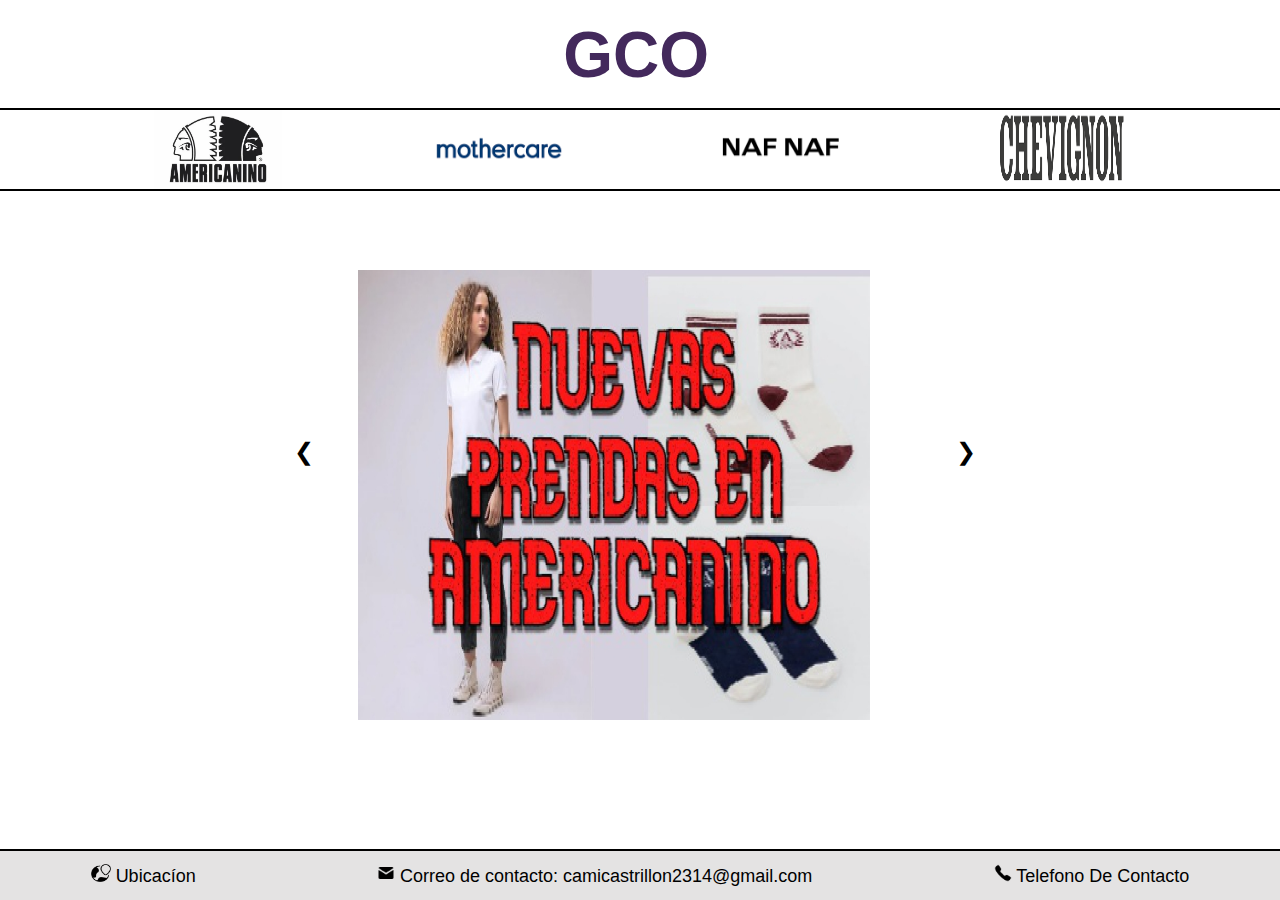
<file: index.html>
<!DOCTYPE html>
<html lang="es">


<head>
    <meta charset="UTF-8">
    <meta name="viewport" content="width=device-width, initial-scale=1.0">
    <title>Document</title>
    <link rel="stylesheet" href="src/styles/estilos.css">
</head>

<body >
<header class="cabeza">

    <a class="logo" href="index.html">
       <h1>GCO</h1>
    </a>
</header>

<main class="contenido">
    <section class="listaMarcas">
   
            <a class="marca" href="americanino.html">
                <img class="marca"  src="src/img/AMERICANINO.jpg" alt="americanino">
            </a>
     
            <a class="marca" href="motherCare.html">
                <img class="marca"  src="src/img/mother_care.png" alt="mother care">
            </a>
      
            <a class="marca"  href="nafNaf.html">
                <img class="marca"  src="src/img/naf_naf.png" alt="naf naf">
            </a>
      
            <a class="marca" href="chevignon.html">
                <img class="marca"  src="src/img/chevignon.png" alt="chevignon">
            </a>
</section>
<div class="carousel">
    <a href="americanino.html">
    <img class="carousel-img active" src="src/img/AMERICANINO_walper_page-0001.jpg" alt="Imagen 1"  ></a>
    <a href="nafNaf.html">
    <img class="carousel-img" src="src/img/naf_naf_walper_.png" alt="Imagen 2">
    </a>
    <a href="chevignon">
    <img class="carousel-img" src="src/img/chevignono_walper.jpg" alt="Imagen 3">
    </a>
    <a href="motherCare.html">
        <img class="carousel-img" src="src/img/mother_care_walper.jpg" alt="Imagen 4">
        </a>
    
    <button class="carousel-btn prev" onclick="changeSlide(-1)">&#10094;</button>
    <button class="carousel-btn next" onclick="changeSlide(1)">&#10095;</button>
  </div>
</main>

 <footer class="informacion">
    <div class="contactos">
        <img style="width: 20;height: 18px;margin: 0%;" src="src/img/icons8-teléfono-50.png" alt="">
        <a href="https://wa.me/3022633615" target="_blank">Telefono De Contacto</a>
    </div>
    <div class="contactos">
        <img style="width: 20;height: 18px;margin: 0%;" src="src/img/icons8-correo-24.png" alt="">
        <a href="https://mail.google.com/mail/u/0/#inbox?compose=CllgCJvlHShkclMXhJMbnjfmCfsJRDRHpWPDwnxDpPZcWlsRtzSHxwlHvJMZTwTHHcLDGSPtLbq "
            target="_blank">Correo de contacto: camicastrillon2314@gmail.com</a>
    </div>
    <div class="contactos">
        <img style="width: 20px;height: 18px;margin: 0%;" src="src/img/icons8-ubicación-64.png" alt="">
        <a href="https://www.google.com/maps/place/32%C2%B040'33.8%22N+117%C2%B009'28.1%22W/@32.6760573,-117.1603832,547m/data=!3m2!1e3!4b1!4m4!3m3!8m2!3d32.6760528!4d-117.1578083?hl=es&entry=ttu"
        target="_blank" >Ubicacíon</a>
    </div>
</footer>

<script src="src/scripts/scripts.js"></script>
</body>
</html>
</file>
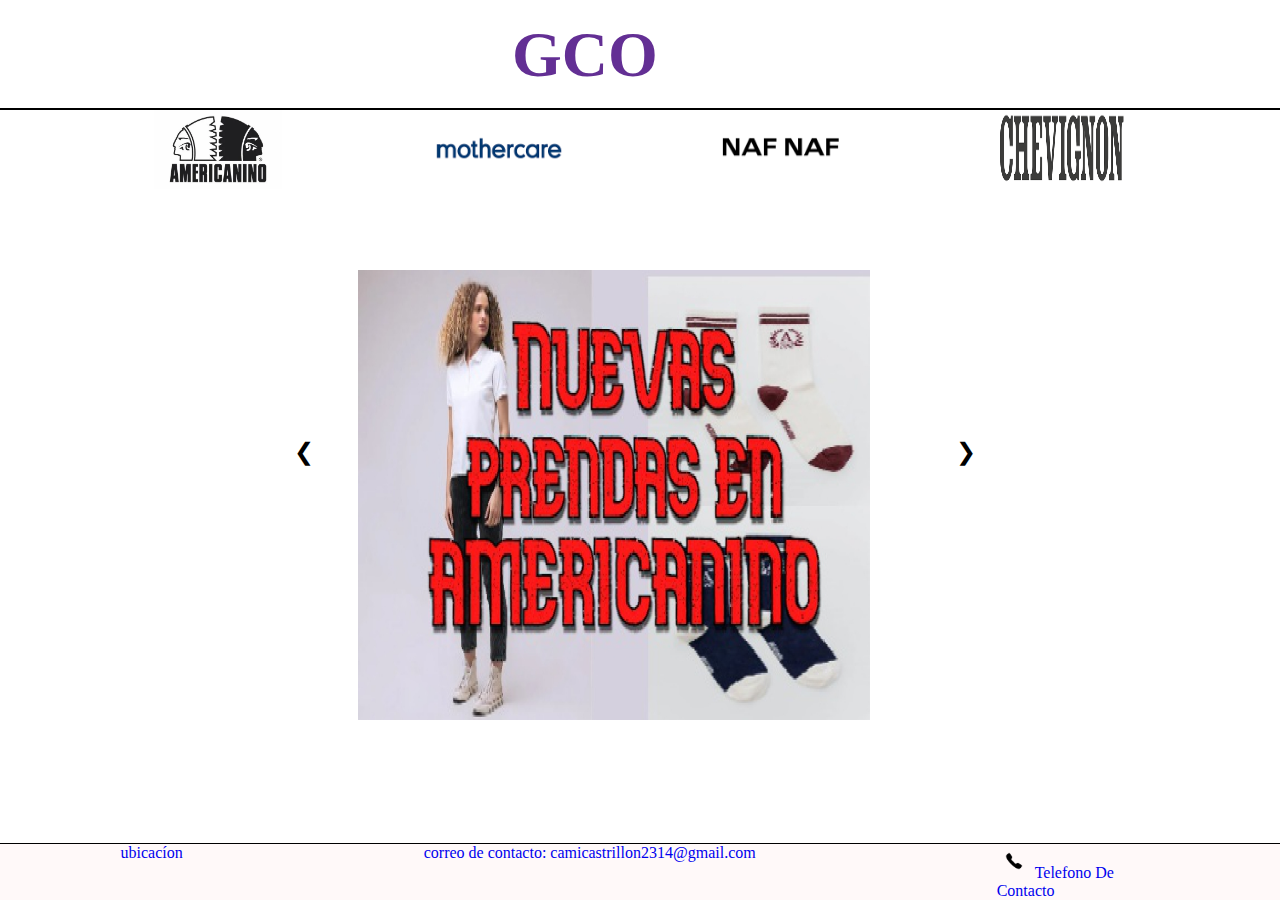
<file: grupoUribe/index.html>
<!DOCTYPE html>
<html lang="es">


<head>
    <meta charset="UTF-8">
    <meta name="viewport" content="width=device-width, initial-scale=1.0">
    <title>Document</title>
    <link rel="stylesheet" href="src/styles/estilos.css">
</head>

<body >
<header class="cabeza">

    <a class="logo" href="index.html">
       <h1>GCO</h1>
    </a>
</header>

<main class="contenido">
    <section class="listaMarcas">
   
            <a class="marca" href="americanino.html">
                <img class="marca"  src="src/img/AMERICANINO.jpg" alt="americanino">
            </a>
     
            <a class="marca" href="motherCare.html">
                <img class="marca"  src="src/img/mother care.png" alt="mother care">
            </a>
      
            <a class="marca"  href="nafNaf.html">
                <img class="marca"  src="src/img/naf naf.png" alt="naf naf">
            </a>
      
            <a class="marca" href="chevignon.html">
                <img class="marca"  src="src/img/chevignon.png" alt="chevignon">
            </a>
</section>
<div class="carousel">
    <a href="americanino.html">
    <img class="carousel-img active" src="src/img/AMERICANINO walper_page-0001.jpg" alt="Imagen 1"  ></a>
    <a href="nafNaf.html">
    <img class="carousel-img" src="src/img/naf naf walper (1).png" alt="Imagen 2">
    </a>
    <a href="chevignon">
    <img class="carousel-img" src="src/img/chevignono walper.jpg" alt="Imagen 3">
    </a>
    <a href="motherCare.html">
        <img class="carousel-img" src="src/img/mother care walper.jpg" alt="Imagen 4">
        </a>
    
    <button class="carousel-btn prev" onclick="changeSlide(-1)">&#10094;</button>
    <button class="carousel-btn next" onclick="changeSlide(1)">&#10095;</button>
  </div>
</main>


 <footer class="informacion">
    <div class="contactos" >
        <img style="width: 18px;height: 18px;margin: 5%;" src="src/img/icons8-teléfono-50.png" alt="">
        <a  href="https://wa.me/3022633615"target="_blank">Telefono De Contacto</a>
    </div>

    <div class="contactos">
        <a href="https://mail.google.com/mail/u/0/#inbox?compose=CllgCJvlHShkclMXhJMbnjfmCfsJRDRHpWPDwnxDpPZcWlsRtzSHxwlHvJMZTwTHHcLDGSPtLbq " target="_blank">correo de contacto: camicastrillon2314@gmail.com</a>
    </div>

    <div class="contactos">
        <a href="https://www.google.com/maps/place/32%C2%B040'33.8%22N+117%C2%B009'28.1%22W/@32.6760573,-117.1603832,547m/data=!3m2!1e3!4b1!4m4!3m3!8m2!3d32.6760528!4d-117.1578083?hl=es&entry=ttu" target="_blank">ubicacíon</a>
    </div>

 

</footer>

<script src="src/scripts/scripts.js"></script>
</body>
</html>
</file>
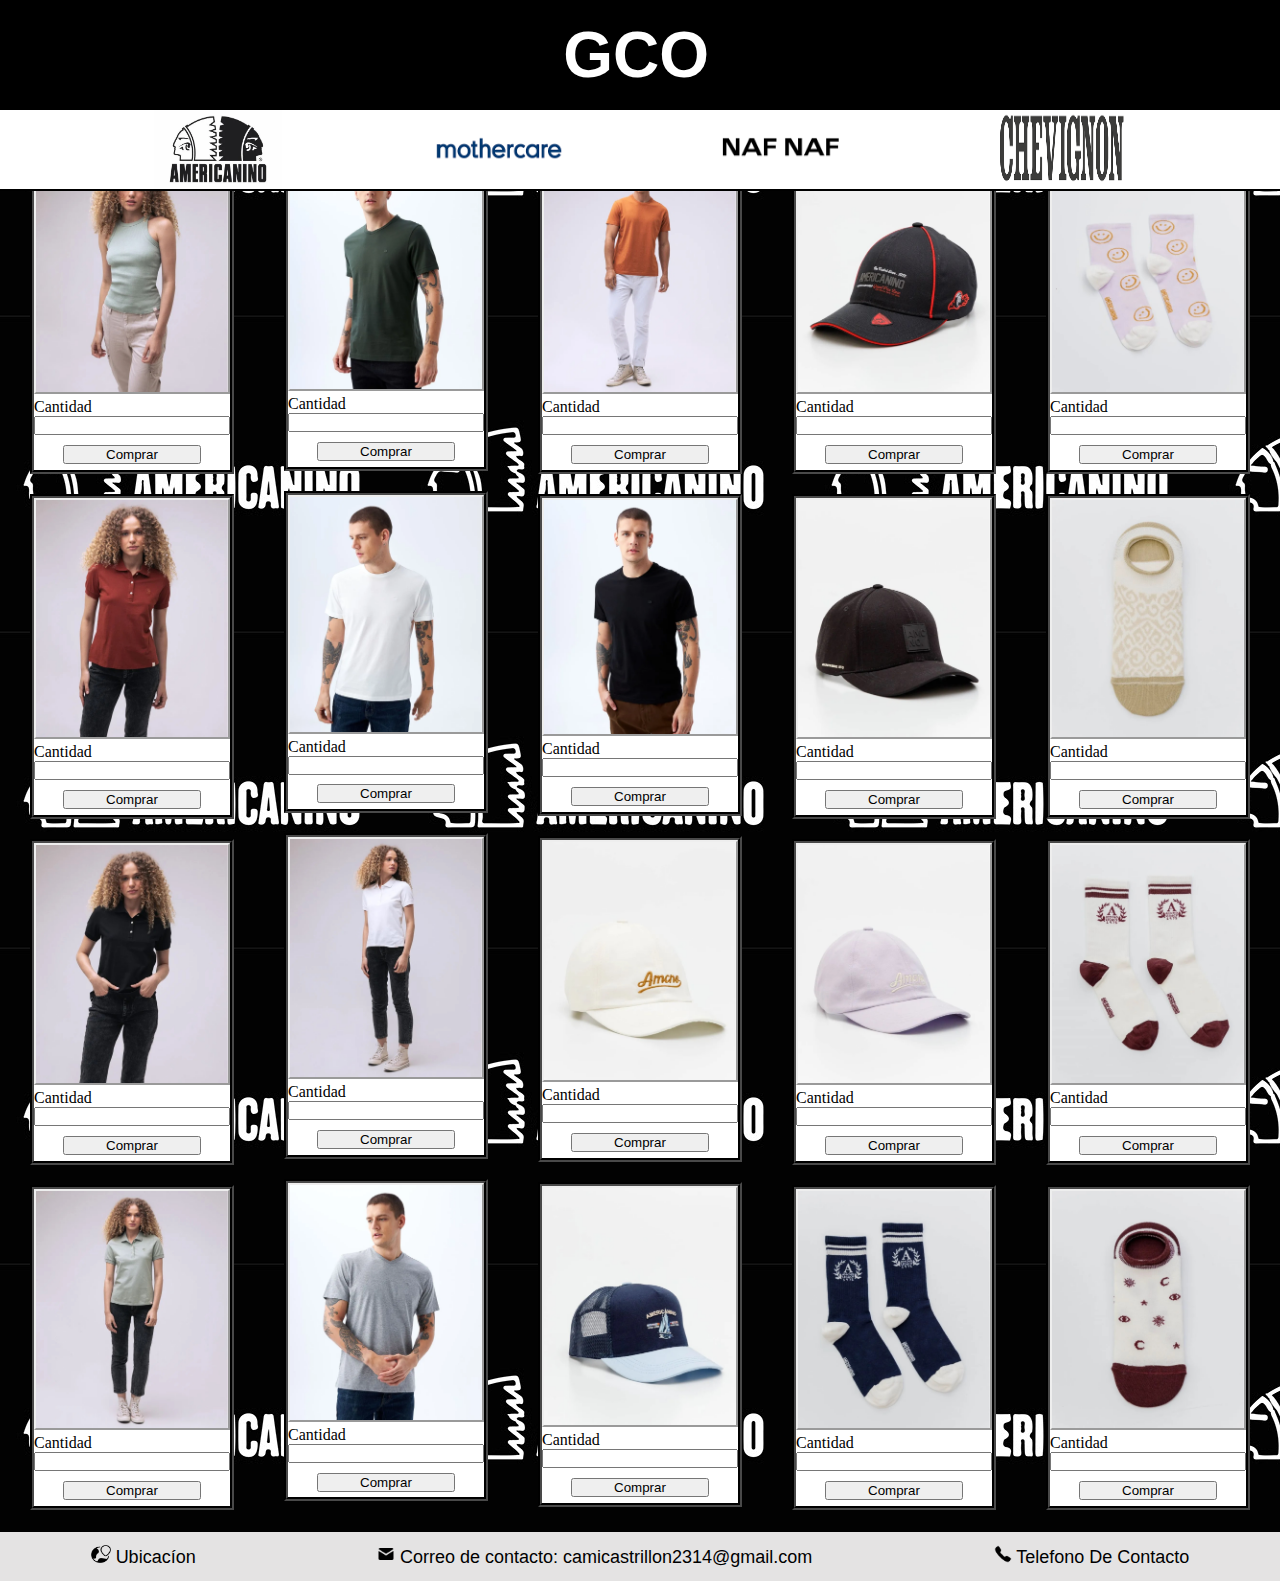
<file: americanino.html>
<!DOCTYPE html>
<html lang="es">

<head>
    <meta charset="UTF-8">
    <meta name="viewport" content="width=device-width, initial-scale=1.0">
    <title>Americanino</title>
    <link rel="stylesheet" href="src/styles/estilos.css">
</head>

<body>
    <header class="cabezaAmericanino">

        <a class="logoAmericanino" href="index.html">
            <h1>GCO</h1>
        </a>
    </header>
    
    <main id="mainAmericanino">
        <section class="listaMarcas">

            <a class="marca" href="americanino.html">
                <img class="marca" src="src/img/AMERICANINO.jpg" alt="americanino">
            </a>

            <a class="marca" href="motherCare.html">
                <img class="marca" src="src/img/mother_care.png" alt="mother care">
            </a>

            <a class="marca" href="nafNaf.html">
                <img class="marca" src="src/img/naf_naf.png" alt="naf naf">
            </a>

            <a class="marca" href="chevignon.html">
                <img class="marca" src="src/img/chevignon.png" alt="chevignon">
            </a>
        </section>
        
<section id="AMERICANINO">
        <section class="RopasAMERICANINO">
             <div class="contenidoAMERICANINO">
                <img class="imagenRopaAMERICANINO" src="src/img/prendas_americanino/blusa_verde_Lima_mujer_americanino.jpg"alt="">
                <label for="Cantidad">Cantidad<input type="number"></label>
                <input class="comprarAMERCANINO" type="button" value="Comprar">
            </div>
            <div class="contenidoAMERICANINO">
                <img class="imagenRopaAMERICANINO" src="src/img/prendas_americanino/camisa-roja_mujer_americanino.jpg"alt="">
                <label for="Cantidad">Cantidad<input type="number"></label>
                <input class="comprarAMERCANINO" type="button" value="Comprar">
            </div>
            <div class="contenidoAMERICANINO">
                <img class="imagenRopaAMERICANINO" src="src/img/prendas_americanino/camisa_negra_americanino.jpg"alt="">
                <label for="Cantidad">Cantidad<input type="number"></label>
                <input class="comprarAMERCANINO" type="button" value="Comprar">
            </div>
            <div class="contenidoAMERICANINO">
                <img class="imagenRopaAMERICANINO" src="src/img/prendas_americanino/camisa_verde_lima_mujer_americanino.jpg"alt="">
                <label for="Cantidad">Cantidad<input type="number"></label>
                <input class="comprarAMERCANINO" type="button" value="Comprar">
            </div>
        </section>

        <section class="RopasAMERICANINO">
            <div class="contenidoAMERICANINO">
                <div class="contenedor"></div>
                <img class="imagenRopaAMERICANINO" src="src/img/prendas_americanino/camiseta-verde-militar_americanino.webp"alt="">
                <label for="Cantidad">Cantidad <input type="number"></label>
                <input class="comprarAMERCANINO" type="button" value="Comprar">
            </div>
            <div class="contenidoAMERICANINO">
                <div class="contenedor"></div>
                <img class="imagenRopaAMERICANINO"
                src="src/img/prendas_americanino/camiseta_blanca_americanino.webp" alt="">
                <label for="Cantidad">Cantidad<input type="number"></label>
                <input class="comprarAMERCANINO" type="button" value="Comprar">
            </div>
            <div class="contenidoAMERICANINO">
                <div class="contenedor"></div>
                <img class="imagenRopaAMERICANINO"
                src="src/img/prendas_americanino/camiseta_blanca_mujer_americanino.jpg" alt="">
                <label for="Cantidad">Cantidad<input type="number"></label>
                <input class="comprarAMERCANINO" type="button" value="Comprar">
            </div>
            <div class="contenidoAMERICANINO">
                <div class="contenedor"></div>
                <img class="imagenRopaAMERICANINO" src="src/img/prendas_americanino/camiseta_gris_americanino.webp"alt="">
                <label for="Cantidad">Cantidad<input type="number"></label>
                <input class="comprarAMERCANINO" type="button" value="Comprar">
            </div>
        </section>


        <section class="RopasAMERICANINO">
            <div class="contenidoAMERICANINO">
                <div class="contenedor"></div>
                <img class="imagenRopaAMERICANINO"
                src="src/img/prendas_americanino/camiseta_naranja_americanino.webp"alt="">
                <label for="Cantidad">Cantidad<input type="number"></label>
                <input class="comprarAMERCANINO" type="button" value="Comprar">
            </div>
            <div class="contenidoAMERICANINO">
                <div class="contenedor"></div>
                <img class="imagenRopaAMERICANINO"
                src="src/img/prendas_americanino/camiseta_negra_americanino.webp"alt="">
                <label for="Cantidad">Cantidad<input type="number"></label>
                <input class="comprarAMERCANINO" type="button" value="Comprar">
            </div>
            <div class="contenidoAMERICANINO">
                <div class="contenedor"></div>
                <img class="imagenRopaAMERICANINO"
                src="src/img/prendas_americanino/gorra_blanca_americanino.jpg" alt="">
                <label for="Cantidad">Cantidad<input type="number"></label>
                <input class="comprarAMERCANINO" type="button" value="Comprar">
            </div>
            <div class="contenidoAMERICANINO">
                <div class="contenedor"></div>
                <img class="imagenRopaAMERICANINO" src="src/img/prendas_americanino/gorra_camionero_azul_americanino.jpg"alt="">
                <label for="Cantidad">Cantidad<input type="number"></label>
                <input class="comprarAMERCANINO" type="button" value="Comprar">
            </div>
        </section>

            <section class="RopasAMERICANINO">
                <div class="contenidoAMERICANINO">
                    <div class="contenedor"></div>
                    <img class="imagenRopaAMERICANINO"
                    src="src/img/prendas_americanino/gorra_deportiva_negra_americanino.jpg"alt="">
                    <label for="Cantidad">Cantidad<input type="number"></label>
                    <input class="comprarAMERCANINO" type="button" value="Comprar">
                </div>
                <div class="contenidoAMERICANINO">
                    <div class="contenedor"></div>
                    <img class="imagenRopaAMERICANINO"
                    src="src/img/prendas_americanino/gorra_negra_americanino.jpg"alt="">
                    <label for="Cantidad">Cantidad<input type="number"></label>
                    <input class="comprarAMERCANINO" type="button" value="Comprar">
                </div>
                <div class="contenidoAMERICANINO">
                    <div class="contenedor"></div>
                    <img class="imagenRopaAMERICANINO"
                    src="src/img/prendas_americanino/gorra_rosa_americanio.jpg"alt="">
                    <label for="Cantidad">Cantidad<input type="number"></label>
                    <input class="comprarAMERCANINO" type="button" value="Comprar">
                </div>
                <div class="contenidoAMERICANINO">
                    <div class="contenedor"></div>
                    <img class="imagenRopaAMERICANINO"
                    src="src/img/prendas_americanino/medias_azules_americanino.jpg"alt="">
                    <label for="Cantidad">Cantidad<input type="number"></label>
                    <input class="comprarAMERCANINO" type="button" value="Comprar">
                </div>
            </section>

        <section class="RopasAMERICANINO">
            <div class="contenidoAMERICANINO">
                <div class="contenedor"></div>
                <img class="imagenRopaAMERICANINO"
                src="src/img/prendas_americanino/medias_rosa_americanino.jpg"alt="">
                <label for="Cantidad">Cantidad<input type="number"></label>
                <input class="comprarAMERCANINO" type="button" value="Comprar">
            </div>
            <div class="contenidoAMERICANINO">
                <div class="contenedor"></div>
                <img class="imagenRopaAMERICANINO"
                src="src/img/prendas_americanino/medias_vainilla_americanino.jpg"alt="">
                <label for="Cantidad">Cantidad<input type="number"></label>
                <input class="comprarAMERCANINO" type="button" value="Comprar">
            </div>
            <div class="contenidoAMERICANINO">
                <div class="contenedor"></div>
                <img class="imagenRopaAMERICANINO"
                src="src/img/prendas_americanino/medias_vinotinto_americanino.jpg"alt="">
                <label for="Cantidad">Cantidad<input type="number"></label>
                <input class="comprarAMERCANINO" type="button" value="Comprar">
            </div>
            <div class="contenidoAMERICANINO">
                <div class="contenedor"></div>
                <img class="imagenRopaAMERICANINO"
                src="src/img/prendas_americanino/tobillera_vinotinto_americanino.jpg" alt="">
                <label for="Cantidad">Cantidad<input type="number"></label>
                <input class="comprarAMERCANINO" type="button" value="Comprar">
            </div>
        </section>
 
    </section>
    </main>


    <footer class="informacion">
    
        <div class="contactos">
            <img style="width: 20;height: 18px;margin: 0%;" src="src/img/icons8-teléfono-50.png" alt="">
            <a href="https://wa.me/3022633615" target="_blank">Telefono De Contacto</a>
        </div>

        <div class="contactos">
            <img style="width: 20;height: 18px;margin: 0%;" src="src/img/icons8-correo-24.png" alt="">
            <a href="https://mail.google.com/mail/u/0/#inbox?compose=CllgCJvlHShkclMXhJMbnjfmCfsJRDRHpWPDwnxDpPZcWlsRtzSHxwlHvJMZTwTHHcLDGSPtLbq "
                target="_blank">Correo de contacto: camicastrillon2314@gmail.com</a>
        </div>

        <div class="contactos">
            <img style="width: 20px;height: 18px;margin: 0%;" src="src/img/icons8-ubicación-64.png" alt="">
            <a href="https://www.google.com/maps/place/32%C2%B040'33.8%22N+117%C2%B009'28.1%22W/@32.6760573,-117.1603832,547m/data=!3m2!1e3!4b1!4m4!3m3!8m2!3d32.6760528!4d-117.1578083?hl=es&entry=ttu"
            target="_blank" >Ubicacíon</a>
        </div>
    </footer>

    <script src="src/scripts/scripts.js"></script>
</body>

</html>
</file>
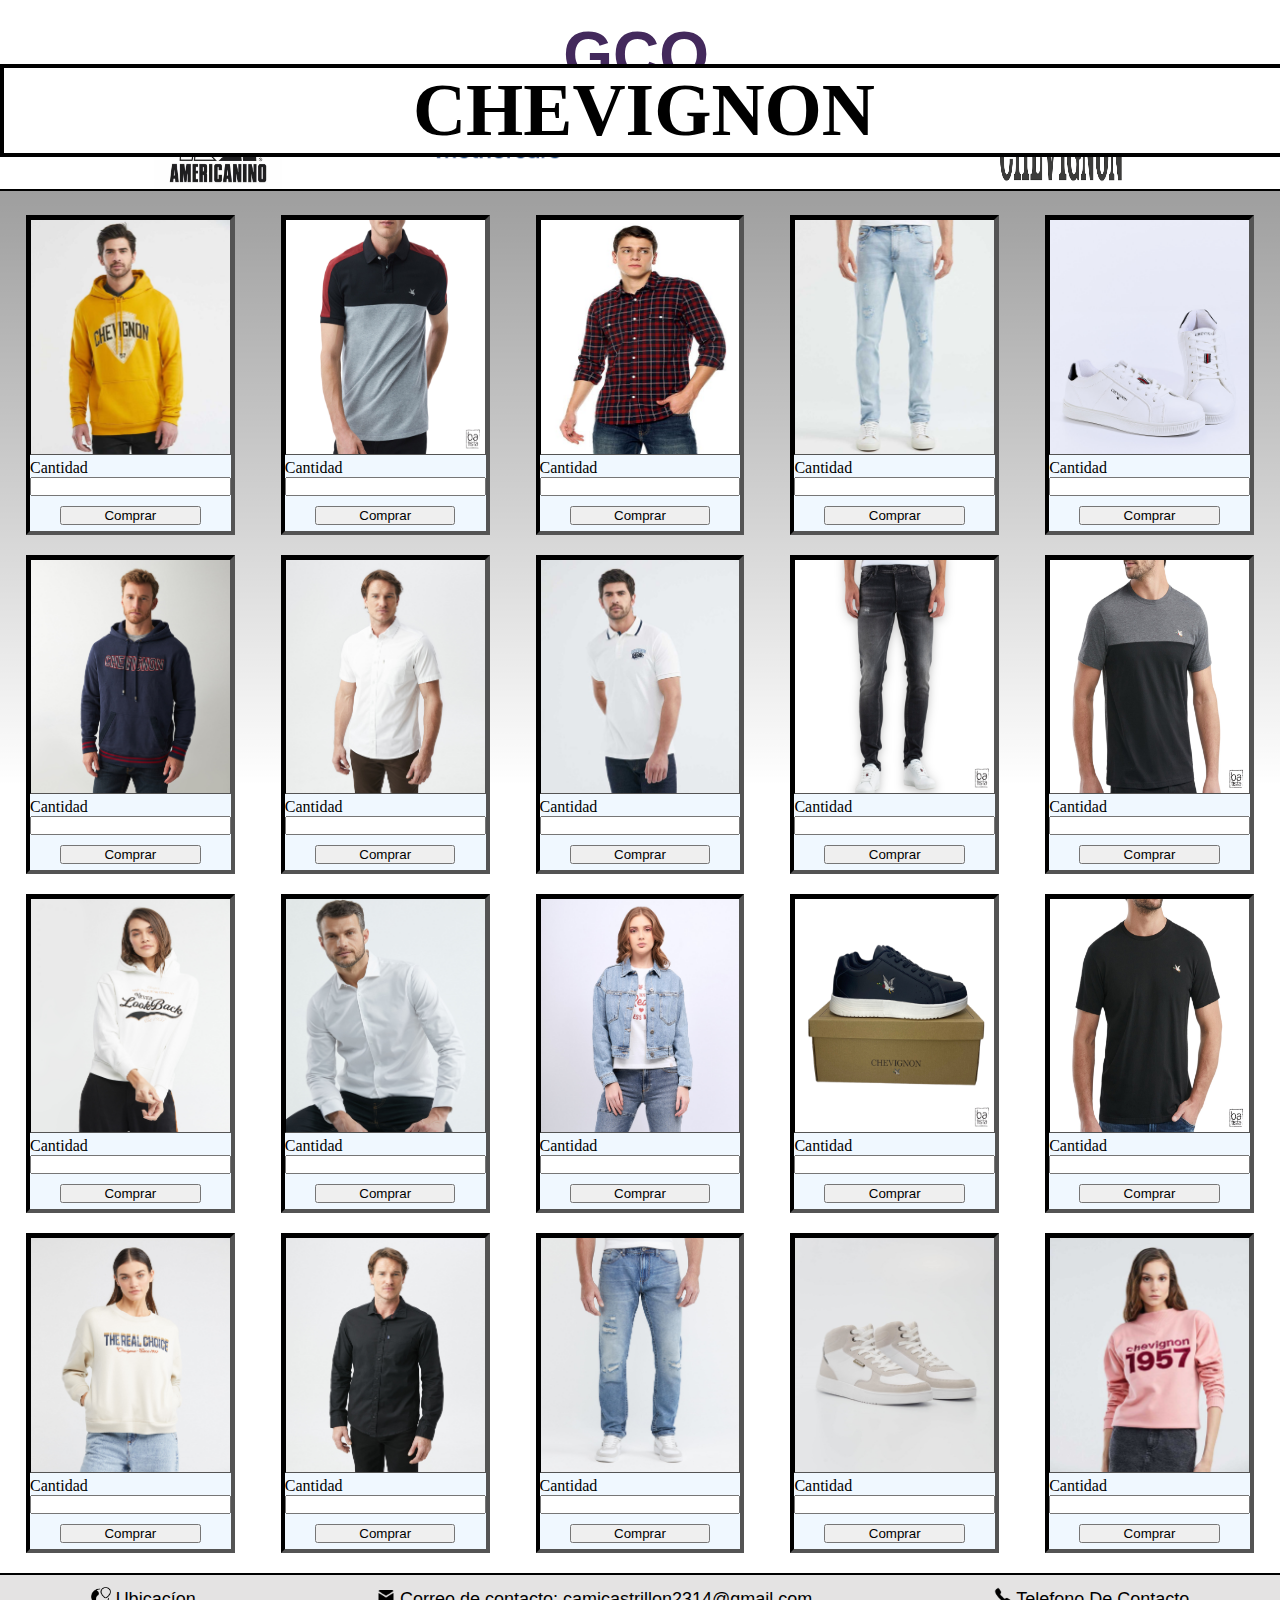
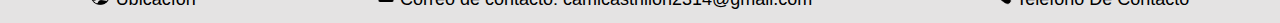
<file: chevignon.html>
<!DOCTYPE html>
<html lang="es">

<head>
    <meta charset="UTF-8">
    <meta name="viewport" content="width=device-width, initial-scale=1.0">
    <title>chevignon</title>
    <link rel="stylesheet" href="src/styles/estilos.css">
</head>

<body>
    <header class="cabeza">
    
            <a class="logo" href="index.html">
                <h1>GCO</h1>
            </a>
        </header>
        
        <main id="mainChevignon">
            <section class="listaMarcas">
    
                <a class="marca" href="americanino.html">
                    <img class="marca" src="src/img/AMERICANINO.jpg" alt="americanino">
                </a>
    
                <a class="marca" href="motherCare.html">
                    <img class="marca" src="src/img/mother_care.png" alt="mother care">
                </a>
    
                <a class="marca" href="nafNaf.html">
                    <img class="marca" src="src/img/naf_naf.png" alt="naf naf">
                </a>
    
                <a class="marca" href="chevignon.html">
                    <img class="marca" src="src/img/chevignon.png" alt="chevignon">
                </a>
            </section>

            <section id="tituloChevignon">
                <h1 id="contenidoTituloChevignon">CHEVIGNON</h1>
            </section>

        <section id="chevignon">
            <section class="Ropaschevignon">
                 <div class="contenidochevignon">
                    <img class="imagenRopachevignon" src="src/img/prendas_Chevignon/buzo_Amarillo_Chevignon.jpeg"alt="">
                    <label for="Cantidad">Cantidad<input type="number"></label>
                    <input class="comprarchevignon" type="button" value="Comprar">
                </div>
                <div class="contenidochevignon">
                    <img class="imagenRopachevignon" src="src/img/prendas_Chevignon/buzo_Azul_chevignon.jpg"alt="">
                    <label for="Cantidad">Cantidad<input type="number"></label>
                    <input class="comprarchevignon" type="button" value="Comprar">
                </div>
                <div class="contenidochevignon">
                    <img class="imagenRopachevignon" src="src/img/prendas_Chevignon/buzo_Mujer_blanco_chevignon.jpg "alt="">
                    <label for="Cantidad">Cantidad<input type="number"></label>
                    <input class="comprarchevignon" type="button" value="Comprar">
                </div>
                <div class="contenidochevignon">
                    <img class="imagenRopachevignon" src="src/img/prendas_Chevignon/buzo_Mujer_chevignon.jpg"alt="">
                    <label for="Cantidad">Cantidad<input type="number"></label>
                    <input class="comprarchevignon" type="button" value="Comprar">
                </div>
            </section>
    
            <section class="Ropaschevignon">
                <div class="contenidochevignon">
                    <div class="contenedor"></div>
                    <img class="imagenRopachevignon"
                    src="src/img/prendas_Chevignon/camisa_negro_gris.jpg"alt="">
                    <label for="Cantidad">Cantidad <input type="number"></label>
                    <input class="comprarchevignon" type="button" value="Comprar">
                </div>
                <div class="contenidochevignon">
                    <div class="contenedor"></div>
                    <img class="imagenRopachevignon"
                    src="src/img/prendas_Chevignon/camisaBlanca_chevignon.jpg" alt="">
                    <label for="Cantidad">Cantidad<input type="number"></label>
                    <input class="comprarchevignon" type="button" value="Comprar">
                </div>
                <div class="contenidochevignon">
                    <div class="contenedor"></div>
                    <img class="imagenRopachevignon"
                    src="src/img/prendas_Chevignon/camisaBlancaML_chevignon.jpg" alt="">
                    <label for="Cantidad">Cantidad<input type="number"></label>
                    <input class="comprarchevignon" type="button" value="Comprar">
                </div>
                <div class="contenidochevignon">
                    <div class="contenedor"></div>
                    <img class="imagenRopachevignon"
                    src="src/img/prendas_Chevignon/camisaNegraML_chevignon.jpg"alt="">
                    <label for="Cantidad">Cantidad<input type="number"></label>
                    <input class="comprarchevignon" type="button" value="Comprar">
                </div>
            </section>

            <section class="Ropaschevignon">
                <div class="contenidochevignon">
                    <div class="contenedor"></div>
                    <img class="imagenRopachevignon"
                    src="src/img/prendas_Chevignon/camisaRojacuadro_chevignon.jpg"alt="">
                    <label for="Cantidad">Cantidad<input type="number"></label>
                    <input class="comprarchevignon" type="button" value="Comprar">
                </div>
                <div class="contenidochevignon">
                    <div class="contenedor"></div>
                    <img class="imagenRopachevignon"
                    src="src/img/prendas_Chevignon/camiseta_Blanca_chevignon.jpeg"alt="">
                    <label for="Cantidad">Cantidad<input type="number"></label>
                    <input class="comprarchevignon" type="button" value="Comprar">
                </div>
                <div class="contenidochevignon">
                    <div class="contenedor"></div>
                    <img class="imagenRopachevignon"
                    src="src/img/prendas_Chevignon/chaqueta_Chevignon.jpg" alt="">
                    <label for="Cantidad">Cantidad<input type="number"></label>
                    <input class="comprarchevignon" type="button" value="Comprar">
                </div>
                <div class="contenidochevignon">
                    <div class="contenedor"></div>
                    <img class="imagenRopachevignon"
                    src="src/img/prendas_Chevignon/jean_AzulClaro_chevignon.jpg"alt="">
                    <label for="Cantidad">Cantidad<input type="number"></label>
                    <input class="comprarchevignon" type="button" value="Comprar">
                </div>
            </section>
        
                <section class="Ropaschevignon">
                    <div class="contenidochevignon">
                        <div class="contenedor"></div>
                        <img class="imagenRopachevignon"
                        src="src/img/prendas_Chevignon/jean_Blanco_chevignon.jpeg"alt="">
                        <label for="Cantidad">Cantidad<input type="number"></label>
                        <input class="comprarchevignon" type="button" value="Comprar">
                    </div>
                    <div class="contenidochevignon">
                        <div class="contenedor"></div>
                        <img class="imagenRopachevignon"
                        src="src/img/prendas_Chevignon/jean_Negro_chevignon.png"alt="">
                        <label for="Cantidad">Cantidad<input type="number"></label>
                        <input class="comprarchevignon" type="button" value="Comprar">
                    </div>
                    <div class="contenidochevignon">
                        <div class="contenedor"></div>
                        <img class="imagenRopachevignon"
                        src="src/img/prendas_Chevignon/zapato_azul_chevignon.jpg"alt="">
                        <label for="Cantidad">Cantidad<input type="number"></label>
                        <input class="comprarchevignon" type="button" value="Comprar">
                    </div>
                    <div class="contenidochevignon">
                        <div class="contenedor"></div>
                        <img class="imagenRopachevignon"
                        src="src/img/prendas_Chevignon/zapato_blanco_chevignon.jpg"alt="">
                        <label for="Cantidad">Cantidad<input type="number"></label>
                        <input class="comprarchevignon" type="button" value="Comprar">
                    </div>
                </section>
    
            <section class="Ropaschevignon">
                <div class="contenidochevignon">
                    <div class="contenedor"></div>
                    <img class="imagenRopachevignon"
                    src="src/img/prendas_Chevignon/zapato_blanco_con_negro_chevignon.jpg"alt="">
                    <label for="Cantidad">Cantidad<input type="number"></label>
                    <input class="comprarchevignon" type="button" value="Comprar">
                </div>
                <div class="contenidochevignon">
                    <div class="contenedor"></div>
                    <img class="imagenRopachevignon"
                    src="src/img/prendas_Chevignon/Camiseta_NegraGris_chevignon.jpg"alt="">
                    <label for="Cantidad">Cantidad<input type="number"></label>
                    <input class="comprarchevignon" type="button" value="Comprar">
                </div>
                <div class="contenidochevignon">
                    <div class="contenedor"></div>
                    <img class="imagenRopachevignon"
                    src="src/img/prendas_Chevignon/camiseta_Negra_chevignon.jpg"alt="">
                    <label for="Cantidad">Cantidad<input type="number"></label>
                    <input class="comprarchevignon" type="button" value="Comprar">
                </div>
                <div class="contenidochevignon">
                    <div class="contenedor"></div>
                    <img class="imagenRopachevignon"
                    src="src/img/prendas_Chevignon/buzoMujer_chevignon.jpeg"alt="">
                    <label for="Cantidad">Cantidad<input type="number"></label>
                    <input class="comprarchevignon" type="button" value="Comprar">
                </div>
            </section>
     
        </section>
        </main>
          
    
        <footer class="informacion">
        
            <div class="contactos">
                <img style="width: 20;height: 18px;margin: 0%;" src="src/img/icons8-teléfono-50.png" alt="">
                <a href="https://wa.me/3022633615" target="_blank">Telefono De Contacto</a>
            </div>
    
            <div class="contactos">
                <img style="width: 20;height: 18px;margin: 0%;" src="src/img/icons8-correo-24.png" alt="">
                <a href="https://mail.google.com/mail/u/0/#inbox?compose=CllgCJvlHShkclMXhJMbnjfmCfsJRDRHpWPDwnxDpPZcWlsRtzSHxwlHvJMZTwTHHcLDGSPtLbq "
                    target="_blank">Correo de contacto: camicastrillon2314@gmail.com</a>
            </div>
    
            <div class="contactos">
                <img style="width: 20px;height: 18px;margin: 0%;" src="src/img/icons8-ubicación-64.png" alt="">
                <a href="https://www.google.com/maps/place/32%C2%B040'33.8%22N+117%C2%B009'28.1%22W/@32.6760573,-117.1603832,547m/data=!3m2!1e3!4b1!4m4!3m3!8m2!3d32.6760528!4d-117.1578083?hl=es&entry=ttu"
                target="_blank" >Ubicacíon</a>
            </div>
     
        </footer>
    
        <script src="src/scripts/scripts.js"></script>

</body>
</html>
</file>
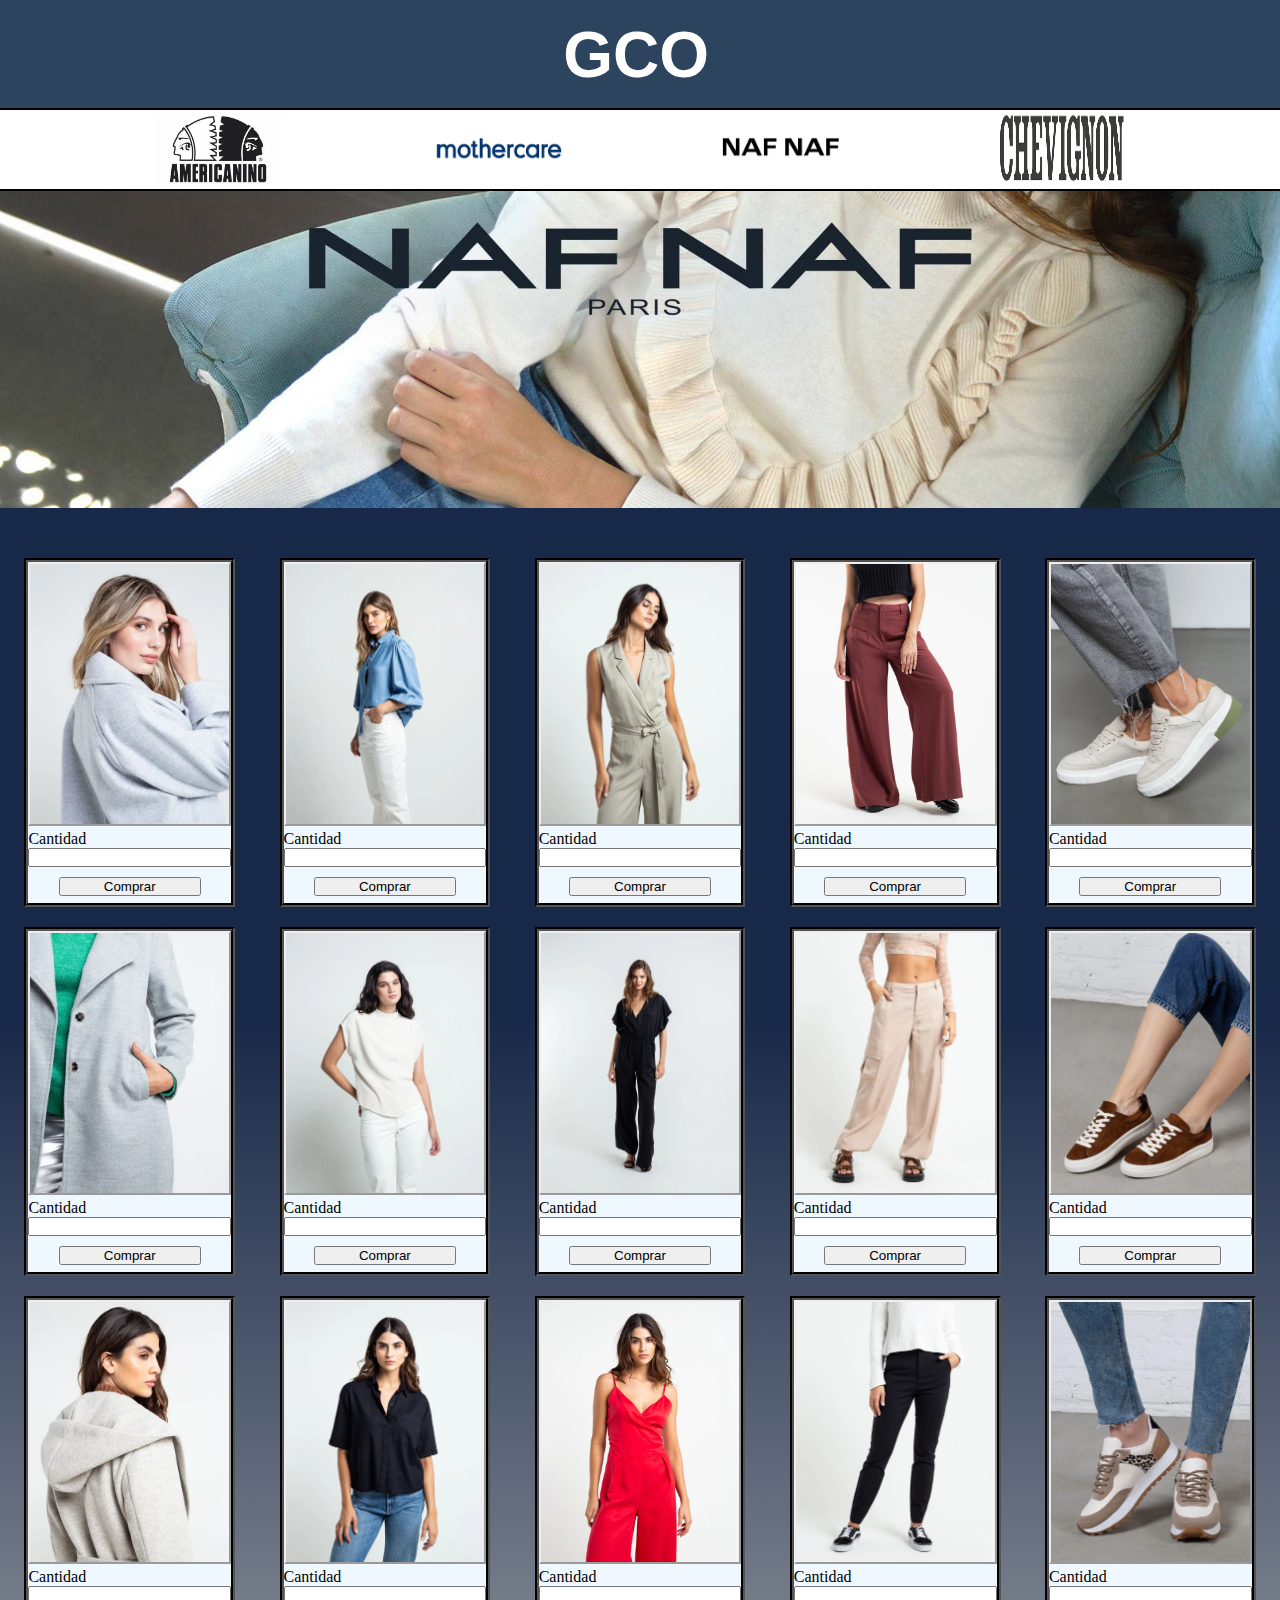
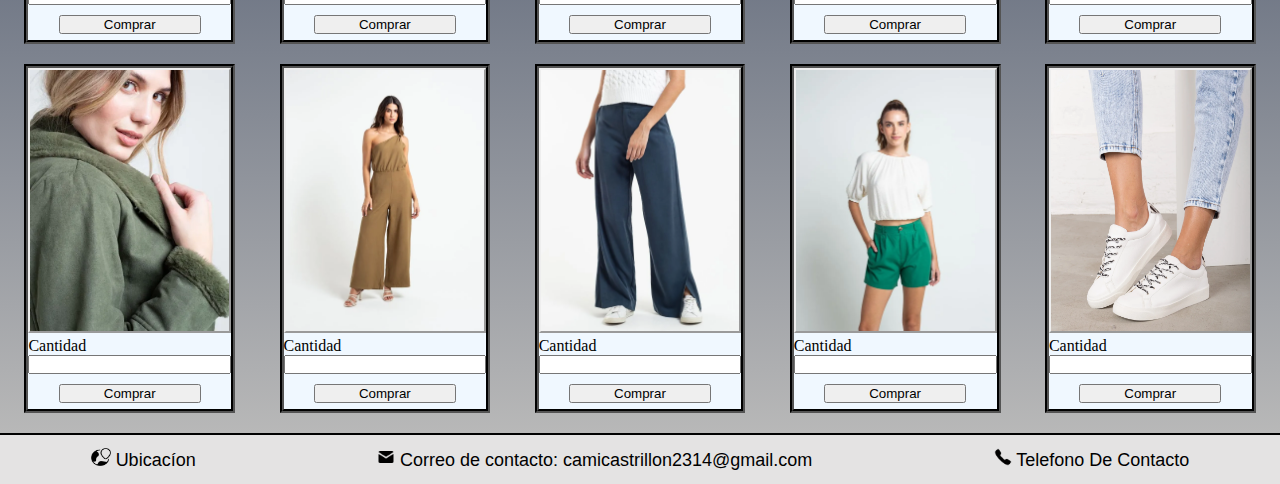
<file: nafNaf.html>
<!DOCTYPE html>
<html lang="es">

<head>
    <meta charset="UTF-8">
    <meta name="viewport" content="width=device-width, initial-scale=1.0">
    <title>nafNaf</title>
    <link rel="stylesheet" href="src/styles/estilos.css">
</head>

<body>
    <header class="cabezaNafnaf">

        <a class="logoNafnaf" href="index.html">
            <h1>GCO</h1>
        </a>
    </header>

    <main id="mainNafnaf">
        <section class="listaMarcas">

            <a class="marca" href="americanino.html">
                <img class="marca" src="src/img/AMERICANINO.jpg" alt="americanino">
            </a>

            <a class="marca" href="motherCare.html">
                <img class="marca" src="src/img/mother_care.png" alt="mother care">
            </a>

            <a class="marca" href="nafNaf.html">
                <img class="marca" src="src/img/naf_naf.png" alt="naf naf">
            </a>

            <a class="marca" href="chevignon.html">
                <img class="marca" src="src/img/chevignon.png" alt="chevignon">
            </a>
        </section>
        <img style="width: 100%;margin-top: 10%;" src="src/img/naf_naf_inicio.png" alt="">
    <section id="nafNaf">
        <section class="RopasnafNaf">
             <div class="contenidonafNaf">
                <div class="contenedor"></div>
                <img class="imagenRopanafNaf" 
                src="src/img/prendas_nafnaf/abrigo_azul_claro_mujer_nafna.png"alt="">
                <label for="Cantidad">Cantidad<input type="number"></label>
                <input class="comprarnafNaf" type="button" value="Comprar">
            </div>
            <div class="contenidonafNaf">
                <div class="contenedor"></div>
                <img class="imagenRopanafNaf"
                src="src/img/prendas_nafnaf/abrigo_gris_mate_mujer_nafnaf.png"alt="">
                <label for="Cantidad">Cantidad<input type="number"></label>
                <input class="comprarnafNaf" type="button" value="Comprar">
            </div>
            <div class="contenidonafNaf">
                <div class="contenedor"></div>
                <img class="imagenRopanafNaf" 
                src="src/img/prendas_nafnaf/abrigo_gris_mujer_nafnaf.png"alt="">
                <label for="Cantidad">Cantidad<input type="number"></label>
                <input class="comprarnafNaf" type="button" value="Comprar">
            </div>
            <div class="contenidonafNaf">
                <div class="contenedor"></div>
                <img class="imagenRopanafNaf" 
                src="src/img/prendas_nafnaf/abrigo_verde_mujer_nafnaf.png"alt="">
                <label for="Cantidad">Cantidad<input type="number"></label>
                <input class="comprarnafNaf" type="button" value="Comprar">
            </div>
        </section>

        <section class="RopasnafNaf">
            <div class="contenidonafNaf">
                <div class="contenedor"></div>
                <img class="imagenRopanafNaf"
                src="src/img/prendas_nafnaf/camisa_azul_mujer_nafnaf.png"alt="">
                <label for="Cantidad">Cantidad <input type="number"></label>
                <input class="comprarnafNaf" type="button" value="Comprar">
            </div>
            <div class="contenidonafNaf">
                <div class="contenedor"></div>
                <img class="imagenRopanafNaf"
                src="src/img/prendas_nafnaf/camisas_blanca_mujer_nafnaf.png" alt="">
                <label for="Cantidad">Cantidad<input type="number"></label>
                <input class="comprarnafNaf" type="button" value="Comprar">
            </div>
            <div class="contenidonafNaf">
                <div class="contenedor"></div>
                <img class="imagenRopanafNaf"
                src="src/img/prendas_nafnaf/camiseta_negra_mujer_nafnaf.png" alt="">
                <label for="Cantidad">Cantidad<input type="number"></label>
                <input class="comprarnafNaf" type="button" value="Comprar">
            </div>
            <div class="contenidonafNaf">
                <div class="contenedor"></div>
                <img class="imagenRopanafNaf"
                src="src/img/prendas_nafnaf/enterizo_cafe_mujer_nafnaf.png"alt="">
                <label for="Cantidad">Cantidad<input type="number"></label>
                <input class="comprarnafNaf" type="button" value="Comprar">
            </div>
        </section>

        <section class="RopasnafNaf">
            <div class="contenidonafNaf">
                <div class="contenedor"></div>
                <img class="imagenRopanafNaf"
                src="src/img/prendas_nafnaf/enterizo_gris_mujer_nafnaf.png"alt="">
                <label for="Cantidad">Cantidad<input type="number"></label>
                <input class="comprarnafNaf" type="button" value="Comprar">
            </div>
            <div class="contenidonafNaf">
                <div class="contenedor"></div>
                <img class="imagenRopanafNaf"
                src="src/img/prendas_nafnaf/enterizo_negro_mujer_nafnaf.png"alt="">
                <label for="Cantidad">Cantidad<input type="number"></label>
                <input class="comprarnafNaf" type="button" value="Comprar">
            </div>
            <div class="contenidonafNaf">
                <div class="contenedor"></div>
                <img class="imagenRopanafNaf"
                src="src/img/prendas_nafnaf/enterizo_rojo_mujer_nafnaf.png" alt="">
                <label for="Cantidad">Cantidad<input type="number"></label>
                <input class="comprarnafNaf" type="button" value="Comprar">
            </div>
            <div class="contenidonafNaf">
                <div class="contenedor"></div>
                <img class="imagenRopanafNaf"
                src="src/img/prendas_nafnaf/pantalon_acampanado_azul_mujer_nafnaf.png"alt="">
                <label for="Cantidad">Cantidad<input type="number"></label>
                <input class="comprarnafNaf" type="button" value="Comprar">
            </div>
        </section>

            <section class="RopasnafNaf">
                <div class="contenidonafNaf">
                    <div class="contenedor"></div>
                    <img class="imagenRopanafNaf"
                    src="src/img/prendas_nafnaf/pantalon_acampanado_vinotinto_mujer_nafnaf.png"alt="">
                    <label for="Cantidad">Cantidad<input type="number"></label>
                    <input class="comprarnafNaf" type="button" value="Comprar">
                </div>
                <div class="contenidonafNaf">
                    <div class="contenedor"></div>
                    <img class="imagenRopanafNaf"
                    src="src/img/prendas_nafnaf/pantalon_cargo_mujer_nafnaf.png"alt="">
                    <label for="Cantidad">Cantidad<input type="number"></label>
                    <input class="comprarnafNaf" type="button" value="Comprar">
                </div>
                <div class="contenidonafNaf">
                    <div class="contenedor"></div>
                    <img class="imagenRopanafNaf"
                    src="src/img/prendas_nafnaf/pantalon_negro_mujer_nafnaf.png"alt="">
                    <label for="Cantidad">Cantidad<input type="number"></label>
                    <input class="comprarnafNaf" type="button" value="Comprar">
                </div>
                <div class="contenidonafNaf">
                    <div class="contenedor"></div>
                    <img class="imagenRopanafNaf"
                    src="src/img/prendas_nafnaf/short_verde_mujer_nafnaf.png"alt="">
                    <label for="Cantidad">Cantidad<input type="number"></label>
                    <input class="comprarnafNaf" type="button" value="Comprar">
                </div>
            </section>

        <section class="RopasnafNaf">
            <div class="contenidonafNaf">
                <div class="contenedor"></div>
                <img class="imagenRopanafNaf"
                src="src/img/prendas_nafnaf/zapato_beige_nafnaf.png"alt="">
                <label for="Cantidad">Cantidad<input type="number"></label>
                <input class="comprarnafNaf" type="button" value="Comprar">
            </div>
            <div class="contenidonafNaf">
                <div class="contenedor"></div>
                <img class="imagenRopanafNaf"
                src="src/img/prendas_nafnaf/zapatos_cafes_nafnaf.png"alt="">
                <label for="Cantidad">Cantidad<input type="number"></label>
                <input class="comprarnafNaf" type="button" value="Comprar">
            </div>
            <div class="contenidonafNaf">
                <div class="contenedor"></div>
                <img class="imagenRopanafNaf"
                src="src/img/prendas_nafnaf/zapatos_leopardo_nafnaf.png"alt="">
                <label for="Cantidad">Cantidad<input type="number"></label>
                <input class="comprarnafNaf" type="button" value="Comprar">
            </div>
            <div class="contenidonafNaf">
                <div class="contenedor"></div>
                <img class="imagenRopanafNaf"
                src="src/img/prendas_nafnaf/zapatos_blanco_nafnaf.png"alt="">
                <label for="Cantidad">Cantidad<input type="number"></label>
                <input class="comprarnafNaf" type="button" value="Comprar">
            </div>
        </section>
 
    </section>
    </main>
      

    <footer class="informacion">
    
       <div class="contactos">
            <img style="width: 20;height: 18px;margin: 0%;" src="src/img/icons8-teléfono-50.png" alt="">
            <a href="https://wa.me/3022633615" target="_blank">Telefono De Contacto</a>
        </div>

        <div class="contactos">
            <img style="width: 20;height: 18px;margin: 0%;" src="src/img/icons8-correo-24.png" alt="">
            <a href="https://mail.google.com/mail/u/0/#inbox?compose=CllgCJvlHShkclMXhJMbnjfmCfsJRDRHpWPDwnxDpPZcWlsRtzSHxwlHvJMZTwTHHcLDGSPtLbq "
                target="_blank">Correo de contacto: camicastrillon2314@gmail.com</a>
        </div>

        <div class="contactos">
            <img style="width: 20px;height: 18px;margin: 0%;" src="src/img/icons8-ubicación-64.png" alt="">
            <a href="https://www.google.com/maps/place/32%C2%B040'33.8%22N+117%C2%B009'28.1%22W/@32.6760573,-117.1603832,547m/data=!3m2!1e3!4b1!4m4!3m3!8m2!3d32.6760528!4d-117.1578083?hl=es&entry=ttu"
            target="_blank" >Ubicacíon</a>
        </div>
    </footer>

    <script src="src/scripts/scripts.js"></script>





</body>
</html>
</file>
<file: src/styles/estilos.css>
*{
  padding: 0;
  margin: 0;
  text-decoration:none ;
  list-style: none;
}
  /*CARRUSEL*/
.carousel {
  display: block;
  overflow: hidden;
  width: 100%;
  position: absolute;
  top: 30%;
  left: 8%;
  }
  .carousel-img {
    display: block;
    width: 40vw;
    height: 50vh;
    position: relative;
    top: -23%;
  }
  .active {
    display: block;
  }
.carousel-btn {
  position: absolute;
  top: 40%;
  left: 50%;
  transform: translateY(-50%);
  cursor: pointer;
  font-size: 24px;
  background: none;
  border: none;
  color: rgb(0, 0, 0);
  justify-content: space-evenly;
}
.prev {
  left: 15%;
}
.next {
  right: 15%;
}
.carousel a{
  position: relative;
  display: inline-block;
  overflow: hidden;
  top: 15%;
  left: 20%;
}
/*Header*/
.cabeza{
  width: 100%;
  height: 12%;
  z-index: 2;
  border-bottom: 2px solid #000;
  background-color: rgb(255, 255, 255);
  position: fixed;
  display: flex;
  align-items: center;
}
.logo{
  display: flex;
  position: relative;
  top:1%;
  left: 44%;
  font-size: 200%;
  text-align: center;
  color: rgb(67, 41, 92); 
  font-family:'Segoe UI', Tahoma, Geneva, Verdana, sans-serif;
}  

/*MARCAS*/
main{
  height: 100%;
  width: 100%;
  background-image: linear-gradient(90deg, #c2e9fb 1%, #a1c4fd 100%);
}
.listaMarcas{
  background-color: rgb(255, 255, 255);
  position: absolute;
  top: 12%;
  height: 9vh;
  width: 100%;
  flex-direction: row;
  justify-content: space-evenly;
  display: flex;
  border-bottom:solid black 2px;
}
.marca{
  height: 9vh;
  width: 10vw;
  position: relative;
  top: 0%;
}

   /*AMERICANINO*/
  #mainAmericanino{
  height: 100%;
  width: 100%;
  background-image:url("/src/img/americanino_jean_logo.jpg");
}  
.cabezaAmericanino{
  width: 100%;
  height: 12%;
  z-index: 2;
  border-bottom: 2px solid #000;
  background-color: rgb(0, 0, 0);
  position: fixed;
  display: flex;
  align-items: center;
}
.logoAmericanino{
  display: flex;
  position: relative;
  top:1%;
  left: 44%;
  font-size: 200%;
  text-align: center;
  color: rgb(255, 255, 255); 
  font-family:'Segoe UI', Tahoma, Geneva, Verdana, sans-serif;
}  

#AMERICANINO{
  display: flex;
  height: 100%;
  width: 100%;
  margin-left: 0%;
  margin-top: 10%;
  justify-content: space-evenly;
}
.RopasAMERICANINO{
  display: block;
  flex-wrap: wrap;
}
.contenidoAMERICANINO {
  width: -10%; 
  margin: 20px;
  border: groove 4px rgb(73, 73, 73);
  background-color: rgb(255, 255, 255);
}
.imagenRopaAMERICANINO {
  width: 15vw;
  height: auto;
  border: outset 2px;
}
.comprarAMERCANINO {
  margin-top:5%;
  margin-bottom: 3%;
  width:70%;
  margin-left:15%;
}

  /*MOTHERCARE*/
  .cabezaMothercare{
    width: 100%;
    height: 12%;
    z-index: 2;
    border-bottom: 2px solid #000;
    background-color: #c2e9fb;
    position: fixed;
    display: flex;
    align-items: center;
  }
  .logoMothercare{
    display: flex;
    position: relative;
    top:1%;
    left: 44%;
    font-size: 200%;
    text-align: center;
    color: rgb(0, 0, 0); 
    font-family:'Segoe UI', Tahoma, Geneva, Verdana, sans-serif;
  }  
  
#tituloMothercare{
  z-index: 3;
  border-bottom: 2px solid #000;
  background-color: #a0c4fd;
  position: sticky;
  display: flex;
  align-items: center;
  height: 15vh;
  width: 100%;
  top: 0px;  
  border-bottom: solid 2px black;
  background-image: linear-gradient(90deg, #c2e9fb 1%, #a0c4fd 63% 1%) 100%;
  }
#contenidoTituloMothercare{
  display: flex;
  position: relative;
  left: 40%;
  font-size: 200%;
  color:#003675;
  font-size: 300%;
  font-family: Arial, Helvetica, sans-serif;
}
#motherCare{
  display: flex;
  height: 100%;
  width: 100%;
  margin-left: 0%;
  margin-top: 0%;
  justify-content: space-evenly;
}
.RopasmotherCare{ 
  display: block;
  flex-wrap: wrap;
}
.contenidomotherCare  {
  width: -10%; 
  margin: 19px;
  border: groove 4px rgb(202, 196, 196);
  background-color: rgb(255, 255, 255);
} 
.imagenRopamotherCare {
  height: 278.250px ;
  width: 198.750px;
  border: outset 2px;
}
.comprarmotherCare {
  margin-top:5%;
  margin-bottom: 3%;
  width:70%;
  margin-left:15%;
}

/*NAF NAF*/
.cabezaNafnaf{
  width: 100%;
  height: 12%;
  z-index: 2;
  border-bottom: 2px solid #000;
  background-color: #2d445e;
  position: fixed;
  display: flex;
  align-items: center;
}
.logoNafnaf{
  display: flex;
  position: relative;
  top:1%;
  left: 44%;
  font-size: 200%;
  text-align: center;
  color: rgb(255, 255, 255); 
  font-family:'Segoe UI', Tahoma, Geneva, Verdana, sans-serif;
}  

#mainNafnaf{
  height: 100%;
  width: 100%;
  background-image: linear-gradient(0deg, #b8b8b8 0%, #182848 50%);
}  
#nafNaf{
  display: flex;
  height: 100%;
  width: 100%;
  margin-left: 0%;
  margin-top: 2%;
  justify-content: space-evenly;
}
.RopasnafNaf { 
  display: block;
  flex-wrap: wrap;
}
.contenidonafNaf  {
  width: -10%; 
  margin: 20px;
  border: groove 4px rgb(0, 0, 0);
  background-color: aliceblue;
} 
.imagenRopanafNaf {
  width: 198.750px;
  height:260.750px;
  border: outset 2px;
}
.comprarnafNaf {
  margin-top:5%;
  margin-bottom: 3%;
  width:70%;
  margin-left:15%;
}

/*CHEVIGNON*/

#mainChevignon{
  height: 100%;
  width: 100%;
}
#tituloChevignon{
width: 100%;
margin-top: 5%;
background-color: rgb(255, 255, 255);
z-index: 2;
font-family:'Times New Roman', Times, serif;
position: sticky;
top: 0;
display: flex;
justify-content: center;
border: solid 4px rgb(0, 0, 0);
}
#contenidoTituloChevignon{
  background-color: rgb(255, 255, 255);
  font-size: 460%;
}
#mainChevignon{
  background-image: linear-gradient(0deg, rgba(0, 0, 0, 0) 50%, rgba(0, 0, 0, 0.5) 100%);
}
#chevignon{
  display: flex;
  height: 100%;
  width: 100%;
  margin-left: 0%;
  margin-top: 3%;
  justify-content: space-evenly;
}
.imagenRopachevignon {
  width: 198.750px;
  height: 233.281px;
  border: inset black 1px;
}
.contenidochevignon  {
  width: -10%; 
  margin: 20px;
  border: inset 4px rgb(0, 0, 0);
  background-color: aliceblue;
} 
.Ropaschevignon { 
  display: block;
  flex-wrap: wrap;
}
.comprarchevignon {
  margin-top:5%;
  margin-bottom: 3%;
  width:70%;
  margin-left:15%;
}
label {
  display: flex;
  justify-content: center;
  flex-direction: column;
  width: 100%;
}
body {
  display: flex;
  flex-direction: column;
  min-height: 100vh;
}

  /*FOOTHER*/
.informacion {
  margin-top: auto;
  background-color: #e4e3e3;
  display: flex;
  flex-direction: row-reverse;
  justify-content: space-around;
  border-top: solid 2px black;
  font-family:'Franklin Gothic Medium', 'Arial Narrow', Arial, sans-serif;
  font-size: large;
  
  
}
.contactos  {
  padding: 1%;
  position: relative;
}
.contactos a{
  color: #000;
}
.contenedor{
  flex-wrap: wrap;
  display: flex;
}
</file>
<file: grupoUribe/src/styles/estilos.css>
*{
    padding: 0;
    margin: 0;
    text-decoration:none ;
    list-style: none;
}
.cabeza{
    width: 100%;
    height: 12%;
    z-index: 99;
    border-bottom: 2px solid #000;
    background-color: rgb(255, 255, 255);
    position: fixed;
    display: flex;
    align-items: center;
}
.logo{
    display: flex;
    position: relative;
    top:1%;
    left: 40%;
    font-size: 200%;
    text-align: center;
    color: rgb(99, 47, 148);
}
main{
    height: 100%;
    width: 100%;
    background-color: rgb(230, 248, 248);
}
.listaMarcas{
    background-color: rgb(255, 255, 255);
    position: absolute;
    z-index: 1;
    top: 12%;
    height: 9vh;
    width: 100vw;
    flex-direction: row;
    justify-content: space-evenly;
    display: flex;
}
.marca{
    height: 9vh;
    width: 10vw;
    position: relative;
    top: 0%;
}
.carousel {
    display: block;
    overflow: hidden;
    width: 100%;
    position: absolute;
    top: 30%;
    left: 8%;
   
  }
  .carousel-img {
    display: block;
    width: 40vw;
    height: 50vh;
    position: relative;
    top: -23%;
  }
  .active {
    display: block;
  }
  .carousel-btn {
    position: absolute;
    top: 40%;
    left: 50%;
    transform: translateY(-50%);
    cursor: pointer;
    font-size: 24px;
    background: none;
    border: none;
    color: rgb(0, 0, 0);
    justify-content: space-evenly;
    
  }
  .prev {
    left: 15%;
  }
  
  .next {
    right: 15%;
  }
  .carousel a{
    position: relative;
    display: inline-block;
    overflow: hidden;
    top: 15%;
    left: 20%;

}
  .contenidoAMERICANINO {
    width: 50%; 
    margin: 20px;
  }
  .contenidomotherCare  {
    width: 50% ;
    margin: 20px;
  } 
  .contenidonafNaf  {
    width: 50% ;
    margin: 20px;
  } 
  .contenidochevignon  {
    width: 50% ;
    margin: 20px;
  } 
  .imagenRopaAMERICANINO {
    width: 15vw;
    height: auto;
  }
  
  .imagenRopamotherCare {
    width: 15vw;
    height: auto ;
  }
  .imagenRopanafNaf {
    width: 15vw;
    height: auto ;
  }
  .imagenRopachevignon {
    width: 15vw;
    height: auto ;
  }
  
  label {
    display: block;
  }
  
  .comprarAMERCANINO {
    margin-top: 5%;
    width:100%;
  }
  .comprarmotherCare {
    margin-top: 5%;
    width:100%;
  }
  .comprarnafNaf {
    margin-top: 5%;
    width:100%;
  }
  .comprarchevignon {
    margin-top: 5%;
    width:100%;
  }
  .RopasAMERICANINO{
    display: block;
    flex-wrap: wrap;
  }
  .RopasmotherCare{ 
    display: block;
    flex-wrap: wrap;
  }
  .RopasnafNaf { 
    display: block;
    flex-wrap: wrap;
  }
  .Ropaschevignon { 
    display: block;
    flex-wrap: wrap;
  }
  #AMERICANINO{
    display: flex;
    height: 100%;
    width: 0%;
    margin-left: 5%;
    margin-top: 10%;
  }
  #motherCare{
    display: flex;
    height: 100%;
    width: 0%;
    margin-left: 5%;
    margin-top: 10%;
  }
  #nafNaf{
    display: flex;
    height: 100%;
    width: 0%;
    margin-left: 5%;
    margin-top: 10%;

  }

  #chevignon{
    display: flex;
    height: 100%;
    width: 0%;
    margin-left: 5%;
    margin-top: 10%;
  }

  body {
    display: flex;
    flex-direction: column;
    min-height: 100vh;
  }
  
  .informacion {
    margin-top: auto;
    background-color: #fff9f9;
    display: flex;
    flex-direction: row-reverse;
    justify-content: space-around;
   border-top: solid 1px black;
  }
  .contactos {
    margin-bottom: 0px; /* Espacio entre los elementos */
  }
</file>
